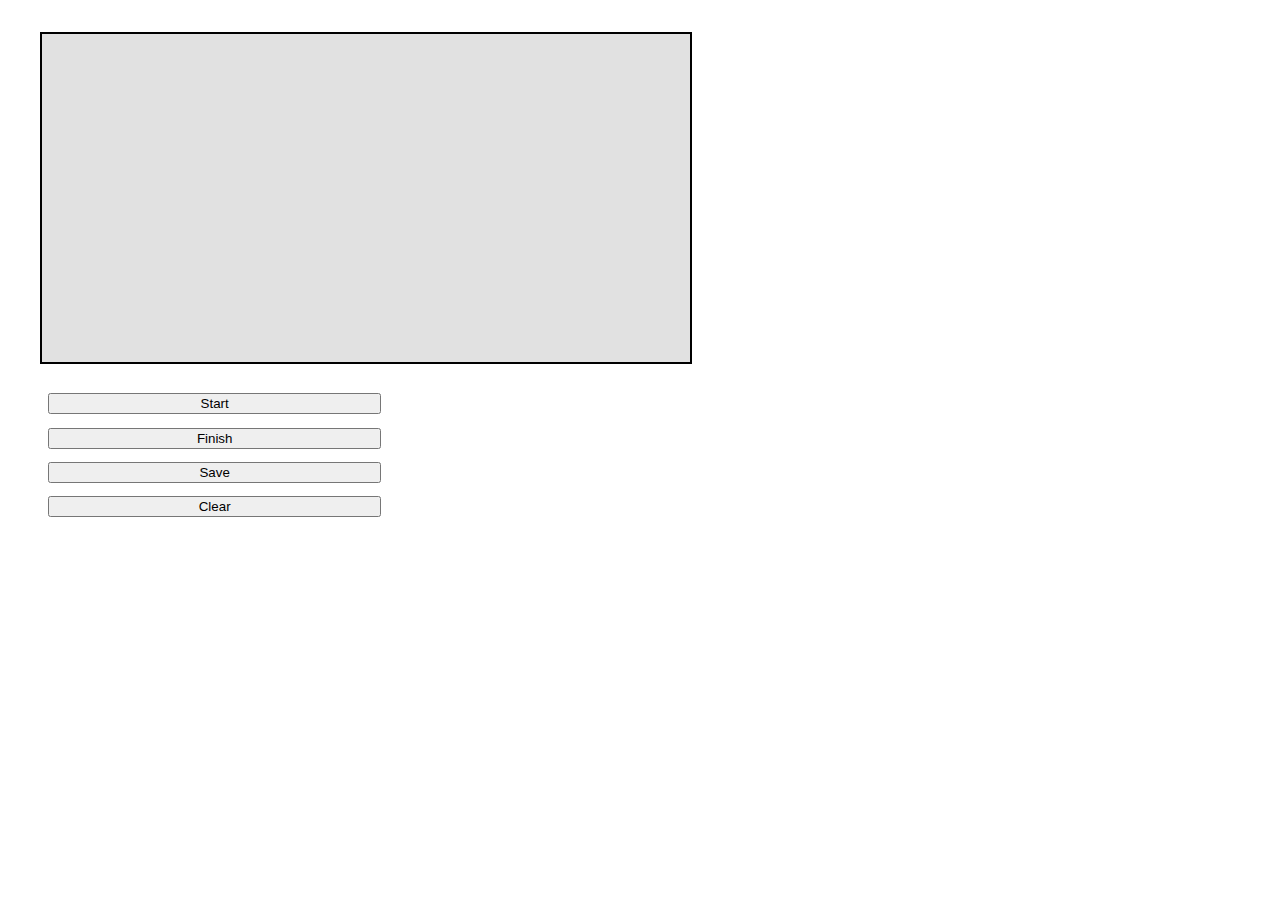
<file: assignment2Functions.html>
<!DOCTYPE html>
<html lang="en">
    <head>
    <meta charset="utf-8">
	<title>Eng1003 Workshop Code Week 03</title>
	<style>
		#outputArea{
			padding: .25em;
			border: solid black 2px;
			margin: 2em;
			margin-bottom: 1em;
			
			height: 20em;
			width: 40em;
			
			overflow-y: scroll;
			
			font-family: arial "sans serif";
			font-size: 1em;
			color: rgb(50, 50, 250);
			
			background-color: rgb(225,225,225) ;
		}
		
		button, input{
			margin-top: 1em;
			margin-left: 3em;
			width: 25em;
		}
        
	</style>
</head>

    
<body>
    <!-- 	-->
       
    <div id="outputArea"></div>
    
    <div>
        <button onClick="start()">Start</button>				
    </div>
    <div>
        <button onClick="stop()">Finish</button>
    </div>		
    <div>
        <button onClick="save()">Save</button>				
    </div>
    <div>
        <button onClick="clear()">Clear</button>				
    </div>
    
    
    <script>
    
    var outputArea = document.getElementById("outputArea");
    var outString = "";
    outputArea.innerHTML = outString; //clear the output area
    
    //hr + ":" min + ":" + sec + ":" + ms
   
    var ms = 0;
    var sec = 0;
    var min = 0;
    var hr = 0;
    var pause = 0; //Retains the number of milliseconds when resuming run.
        
    var saveNameInput = document.getElementById("saveName");
    var savePDONameInput = document.getElementById("savePDOName");
        
        
function start(){


    var begin = Date.now();
    function counting(){
    var current = Date.now();
    ms = current - begin + pause;
    
	    if (ms >= 1000){
        sec++;
        ms = 0;
        pause = 0;
		begin = Date.now();
    }
    
    if (sec === 60){
        min++;
        sec = 0;
    }
    
    if (min === 60){
        hr++;
        min = 0;
    }
        
    if (ms < 100){
        outputArea.innerHTML = hr + ":" + min + ":" + sec + ":0" + ms;
    }
    else {
        outputArea.innerHTML = hr + ":" + min + ":" + sec + ":" + ms;
    }
}

this.timing = setInterval(counting, 10);
    

}

function stop(){
    clearInterval(timing);
    pause = ms;
    return pause
}
    
function clear(){
    var runObj = {
	   name: "",
	   saveSet: [],
        hr: 0,
        min: 0,
        sec: 0,
        ms: 0
	}				
}

function save(){
    var allRuns;
    var saveObj2; //Dunno what I'm using this for yet.
    var saveFileNum; // Nor do I know what this does
    var savedRuns = [];
    var runName;
    
    var runObj = {
        name: prompt("Name of Run:", ""),
        hr: hr,
        min: min,
        sec: sec,
        ms: ms,
        saveSet: []
    }
    
    var newSave = savedRuns.push(runObj);
    
    if(typeof(storage) !== undefined){
    allRuns = runObj.name.replace(/ /g, "-"); 				//replace space (/ /) with hyphen globally (g) i.e. all occurrences of space are replaced with a hyphen
					
					localStorage.setItem(allRuns, JSON.stringify(savedRuns));				
				}
    else{
            console.log("Sorry, run could not be saved due to an error.");
				}			
}

        /*
        
 function retrieveBothTestSets(){ // Still in works!
				var runName = runNameInput.value; 
				
				if (typeof(Storage) !== "undefined"){
					allRuns = runName.replace(/ /g, "-"); 				//replace space (/ /) with hyphen globally (g) i.e. all occurrences of space are replaced with a hyphen
				
					runObj = JSON.parse(localStorage.getItem(allRuns));
					
                    // From here onwards I'm struggling.
                    
					saveObj2 = {
						name: saveObjPDO.name,
						saveSet: []
					};
					
					saveObj2.name = saveObjPDO.name;
					for (var i = 1; i <= saveFileNum; i++){
						saveObj2.saveSet[i] = "What do I put here??"(runObjPDO.saveSet[i]);
					}
				}
				else{
					console.log("Due to an error, run could not be loaded.");
				}				
			
			}
			
*/        
                    
</script>
</body>

</html>





<!-- 		
			
// array.push needs to be used. Lat Lng

//Stringify

// Individual key for each route.

//localstorage.setItem

Everything involving PDO placed below.


 //var runObjPDO = {
	   name: "",
        saveSet: [],
        hr: 0,
        min: 0,
        sec: 0,
        ms: 0
    }			


//var allRunsPDO;

var runNamePDO;

this.runObjPDO = {
        name: prompt("Name of Run + PDO:", ""),
        hr: hr,
        min: min,
        sec: sec,
        ms: ms,
        saveSet: []
    }

allRunsPDO = runObjPDO.name.replace(/ /g, "-"); 
localStorage.setItem(allRunsPDO, JSON.stringify(runObjPDO));


//var runNamePDO = runNamePDONInput.value;
allRunsPDO = runPDOName.replace(/ /g, "-");
runObjPDO = JSON.parse(localStorage.getItem(allRunsPDO));

*/-->
</file>
